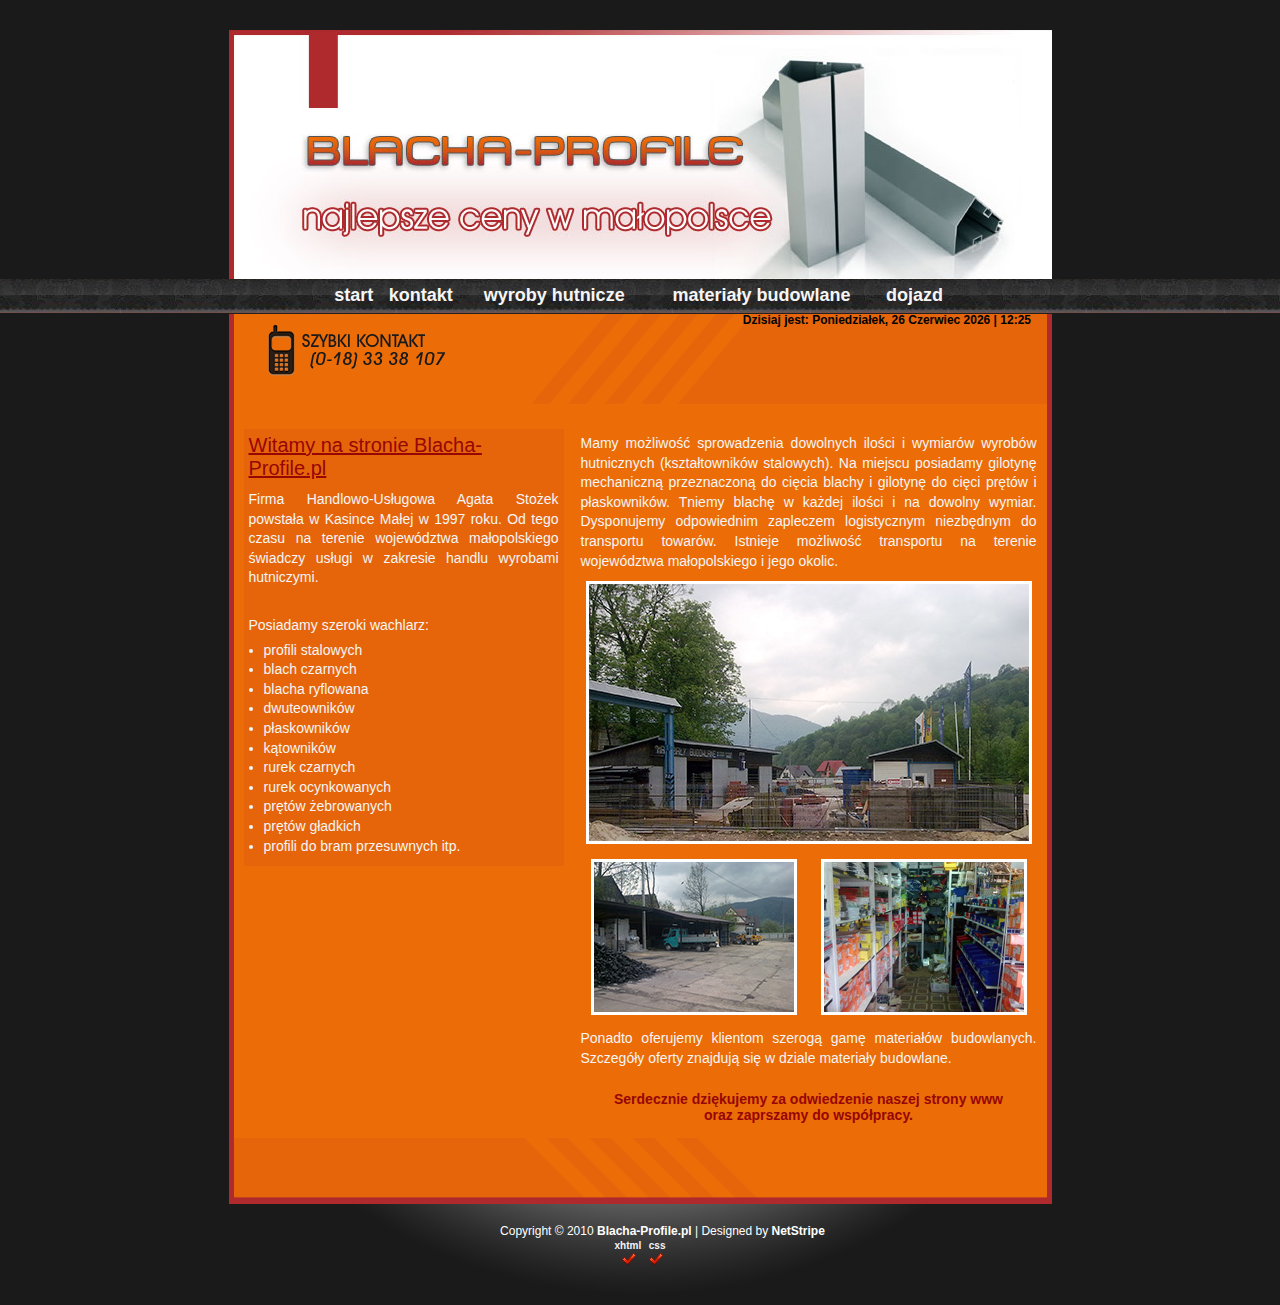
<file: index.html>
﻿<!DOCTYPE html PUBLIC "-//W3C//DTD XHTML 1.0 Transitional//EN"
        "http://www.w3.org/TR/xhtml1/DTD/xhtml1-transitional.dtd">
<html xmlns="http://www.w3.org/1999/xhtml" xml:lang="pl" lang="pl">

<head>
    <meta http-equiv="Content-Type" content="text/html; charset=UTF-8"/>
    <title>Wyroby Hutniczne małopolska Blacha-Profile.pl</title>
    <meta name="Robots" content="index,follow"/>
    <meta name="descriptions" content="Wyroby hutnicze - najlepsze ceny w małopolsce!"/>
    <meta name="keywords"
          content="wyroby hutnicze, wyroby hutnicze małopolska, blacha, profile stalowe, blacha małopolska, profile małopolska"/>
    <link href="style.css" type="text/css" rel="stylesheet"/>
    <script src="https://ajax.googleapis.com/ajax/libs/jquery/3.2.1/jquery.min.js"></script>
    <script type="text/javascript">(function (a) {
        a.fn.inc = function (b, c, d, e) {
            return this.length && b ? this.each(function () {
                e = a(this);
                a.ajax({
                    url: b, success: function (f, g, h) {
                        e.html(a.isFunction(c) ? c(f, b) : f);
                        a.isFunction(d) && d(b, g, h)
                    }
                })
            }) : this
        };
        a(function () {
            a('[class*="inc:"]').each(function () {
                var b = /inc:(\S+)/.exec(this.className || "");
                b && a(this).inc(unescape(b[1]))
            })
        })
    })(jQuery);</script>
</head>

<body>
<div id="container" class="menu-container">
    <div class="inc:php\menu.html">Top menu</div>
    <div id="content">
        <div id="left_column">
            <div class="text">
                <h1>Witamy na stronie Blacha-Profile.pl</h1>

                <p>Firma Handlowo-Usługowa Agata Stożek powstała w Kasince Małej w 1997 roku. Od tego czasu na terenie
                    województwa małopolskiego świadczy usługi w zakresie handlu wyrobami hutniczymi.</p>
                <br/>
                <p>Posiadamy szeroki wachlarz:</p>
                <ul>
                    <li>profili stalowych</li>
                    <li>blach czarnych</li>
                    <li>blacha ryflowana</li>
                    <li>dwuteowników</li>
                    <li>płaskowników</li>
                    <li>kątowników</li>
                    <li>rurek czarnych</li>
                    <li>rurek ocynkowanych</li>
                    <li>prętów żebrowanych</li>
                    <li>prętów gładkich</li>
                    <li>profili do bram przesuwnych itp.</li>
                </ul>
            </div>
        </div>
        <div id="right_column">
            <p>Mamy możliwość sprowadzenia dowolnych ilości i wymiarów wyrobów hutnicznych (kształtowników stalowych).
                Na
                miejscu posiadamy gilotynę mechaniczną
                przeznaczoną do cięcia blachy i gilotynę do cięci prętów i płaskowników. Tniemy blachę w każdej ilości i
                na
                dowolny wymiar.
                Dysponujemy odpowiednim zapleczem logistycznym niezbędnym do transportu towarów. Istnieje możliwość
                transportu na terenie województwa małopolskiego
                i jego okolic.</p>
            <img src="foto/mag1.jpg" class="gal1" alt="Magazyn"/>
            <img src="foto/mag2.jpg" class="gal2" alt="Magazyn"/>
            <img src="foto/mag3.jpg" class="gal2" alt="Magazyn"/>
            <br/>
            <p>Ponadto oferujemy klientom szerogą gamę materiałów budowlanych. Szczegóły oferty znajdują się w dziale
                materiały budowlane.</p>
            <br/>
            <h4>Serdecznie dziękujemy za odwiedzenie naszej strony www</h4>
            <h4>oraz zaprszamy do współpracy.</h4>
        </div>
        <span class="inc:php\footer.html">footer</span>
        </div>
        </div>
</body>
</html>
</file>
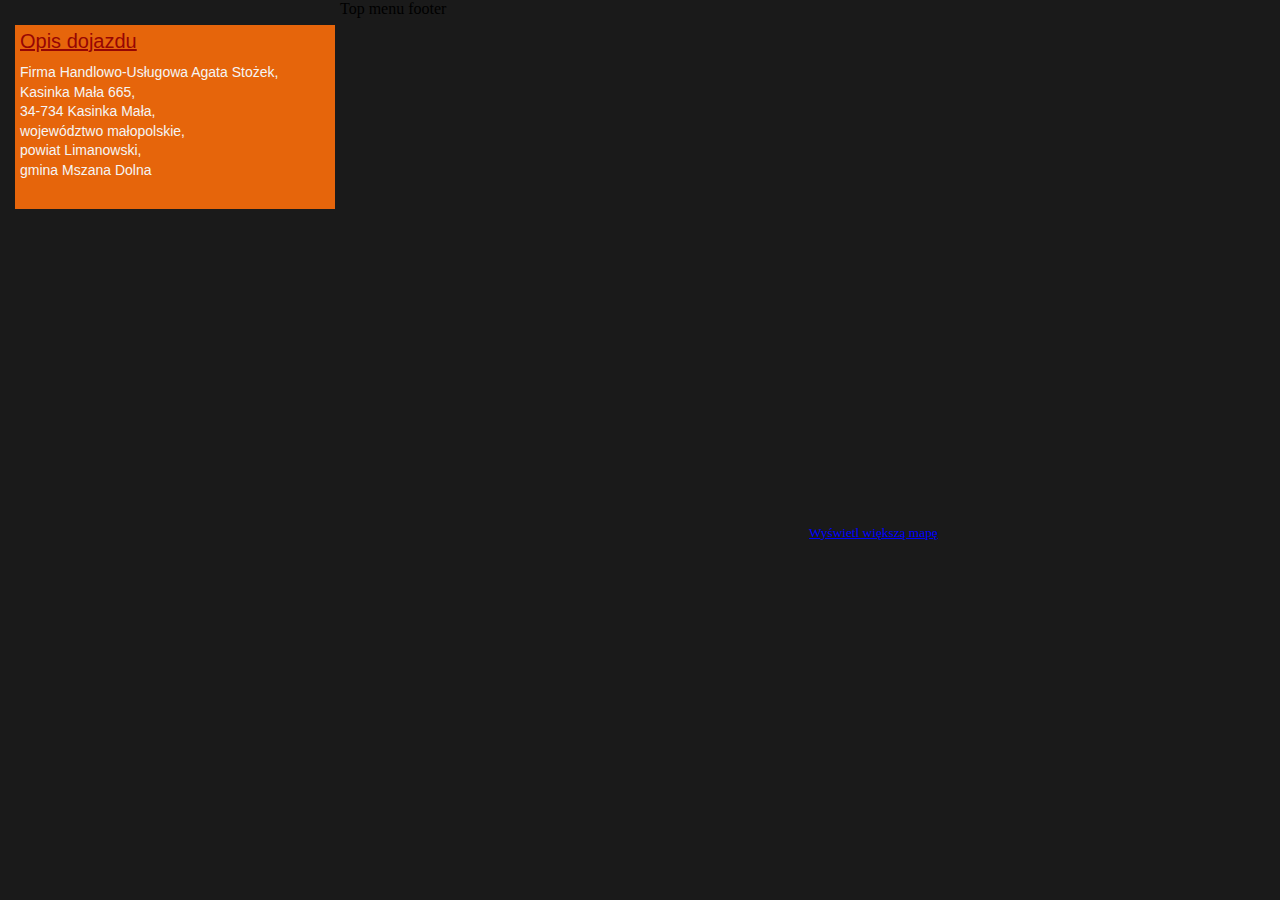
<file: dojazd.html>
﻿<!DOCTYPE html PUBLIC "-//W3C//DTD XHTML 1.0 Transitional//EN"
"http://www.w3.org/TR/xhtml1/DTD/xhtml1-transitional.dtd">
<html xmlns="http://www.w3.org/1999/xhtml" xml:lang="pl" lang="pl">
<head>
  <link href="style.css" type="text/css" rel="stylesheet" />
  <title>Wyroby Hutniczne małopolska Blacha-Profile.pl - dojazd</title>
  <meta name="Robots" content="index,follow"/>
  <meta name="descriptions" content= "Wyroby hutnicze - najlepsze ceny w małopolsce! Magazyn Kasinka Mała 665 - mapa dojazdowa"/>
<meta name="keywords" content= "wyroby hutnicze, wyroby hutnicze małopolska, blacha, profile stalowe, blacha małopolska, profile małopolska, blacha profile dojazd, magazyn Kasinka Mała"/>

  <meta http-equiv="Content-Type" content="text/html; charset=UTF-8" />
</head>
<body>

<span  class="inc:php\menu.html">Top menu</span>


		
<div id="left_column">
<div class="text">
<h1>Opis dojazdu</h1>
<p>Firma Handlowo-Usługowa Agata Stożek, <br />Kasinka Mała 665, <br />34-734 Kasinka Mała, <br /> województwo małopolskie, <br />powiat Limanowski, <br />gmina Mszana Dolna</p>
<br />
</div>
	</div>
  <div id="right_column">
<iframe width="440" height="500" frameborder="0" scrolling="no" marginheight="0" marginwidth="0" src="http://maps.google.pl/maps?q=49.71733,20.043417&amp;num=1&amp;sll=49.72115,20.030823&amp;sspn=0.11098,0.150719&amp;ie=UTF8&amp;ll=49.718264,20.033913&amp;spn=0.110987,0.151062&amp;z=12&amp;output=embed"></iframe><br /><small><a href="http://maps.google.pl/maps?q=49.71733,20.043417&amp;num=1&amp;sll=49.72115,20.030823&amp;sspn=0.11098,0.150719&amp;ie=UTF8&amp;ll=49.718264,20.033913&amp;spn=0.110987,0.151062&amp;z=12&amp;source=embed" style="color:#0000FF;text-align:left">Wyświetl większą mapę</a></small>
</div>
<span class="inc:php\footer.html">footer</span>
</body>
</html>
</file>
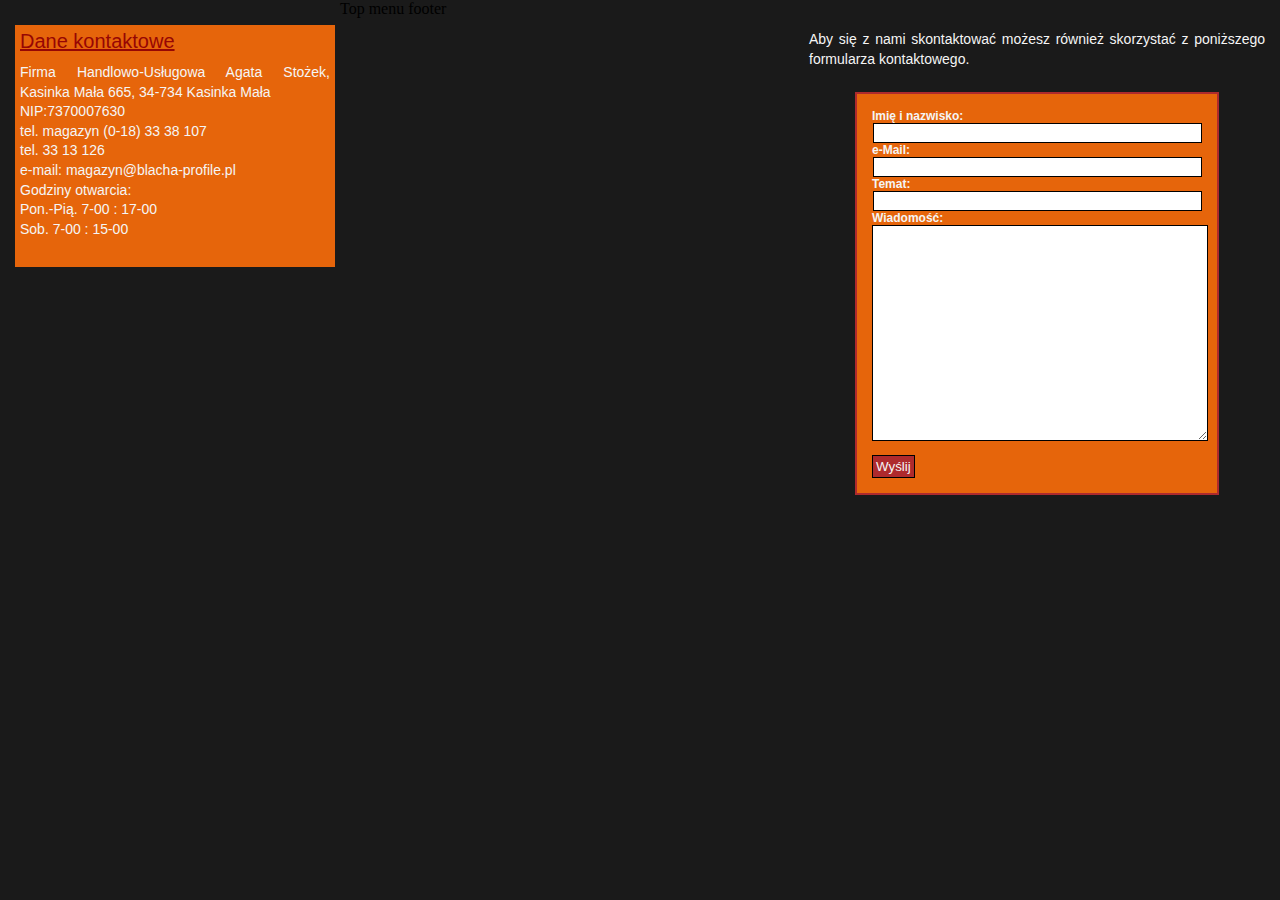
<file: kontakt.html>
﻿<!DOCTYPE html PUBLIC "-//W3C//DTD XHTML 1.0 Transitional//EN"
"http://www.w3.org/TR/xhtml1/DTD/xhtml1-transitional.dtd">
<html xmlns="http://www.w3.org/1999/xhtml" xml:lang="pl" lang="pl">
<head>
  <link href="style.css" type="text/css" rel="stylesheet" />
  <title>Wyroby Hutniczne małopolska Blacha-Profile.pl - kontakt</title>
  <meta name="Robots" content="index,follow"/>
  <meta name="descriptions" content= "Wyroby hutnicze - magazyn Kasinka Mała"/>
<meta name="keywords" content= "wyroby hutnicze, wyroby hutnicze małopolska, blacha, profile stalowe, blacha małopolska, profile małopolska"/>

  <meta http-equiv="Content-Type" content="text/html; charset=UTF-8" />
  <script type='text/javascript' src="javascript/contactform.js"></script>
</head>
<body>
<span  class="inc:php\menu.html">Top menu</span>


		
<div id="left_column">
<div class="text">
<h1>Dane kontaktowe</h1>

	<p>Firma Handlowo-Usługowa Agata Stożek, Kasinka Mała 665, 34-734 Kasinka Mała <br />
	NIP:7370007630<br />
	tel. magazyn (0-18) 33 38 107<br />
	tel. 33 13 126<br />
	e-mail: magazyn@blacha-profile.pl<br />
	Godziny otwarcia:<br />
	Pon.-Pią. 7-00 : 17-00<br />
	Sob. 7-00 : 15-00<br />
	</p>
<br />

	</div>
</div>
  <div id="right_column">
  <p>Aby się z nami skontaktować możesz również skorzystać z poniższego formularza kontaktowego.</p>
  <br />
<div id="contactarea">
      <form name="contactform" id="contactform" action="">
        <span id="inputlabel1">Imię i nazwisko:</span><input style="float: right;" type="text" name="name" id="inputbox1" /><br />
        <span id="inputlabel2">e-Mail:</span><input type="text" name="email" id="inputbox2" /><br />
        <span id="inputlabel3">Temat:</span><input type="text" name="subject" id="inputbox3" /><br />
        <br />
        <span id="inputlabel4">Wiadomość:</span><br />
        <textarea name="msg" cols="20" rows="14" id="textarea"></textarea><br />
        <br />
        <input type="button" value="Wyślij" name="send" onclick="sendemail();" id="submitbutton" />
        <br />

      </form>
    </div>	
	<br />
</div>
<span class="inc:php\footer.html">footer</span>
</body>
</html>
</file>
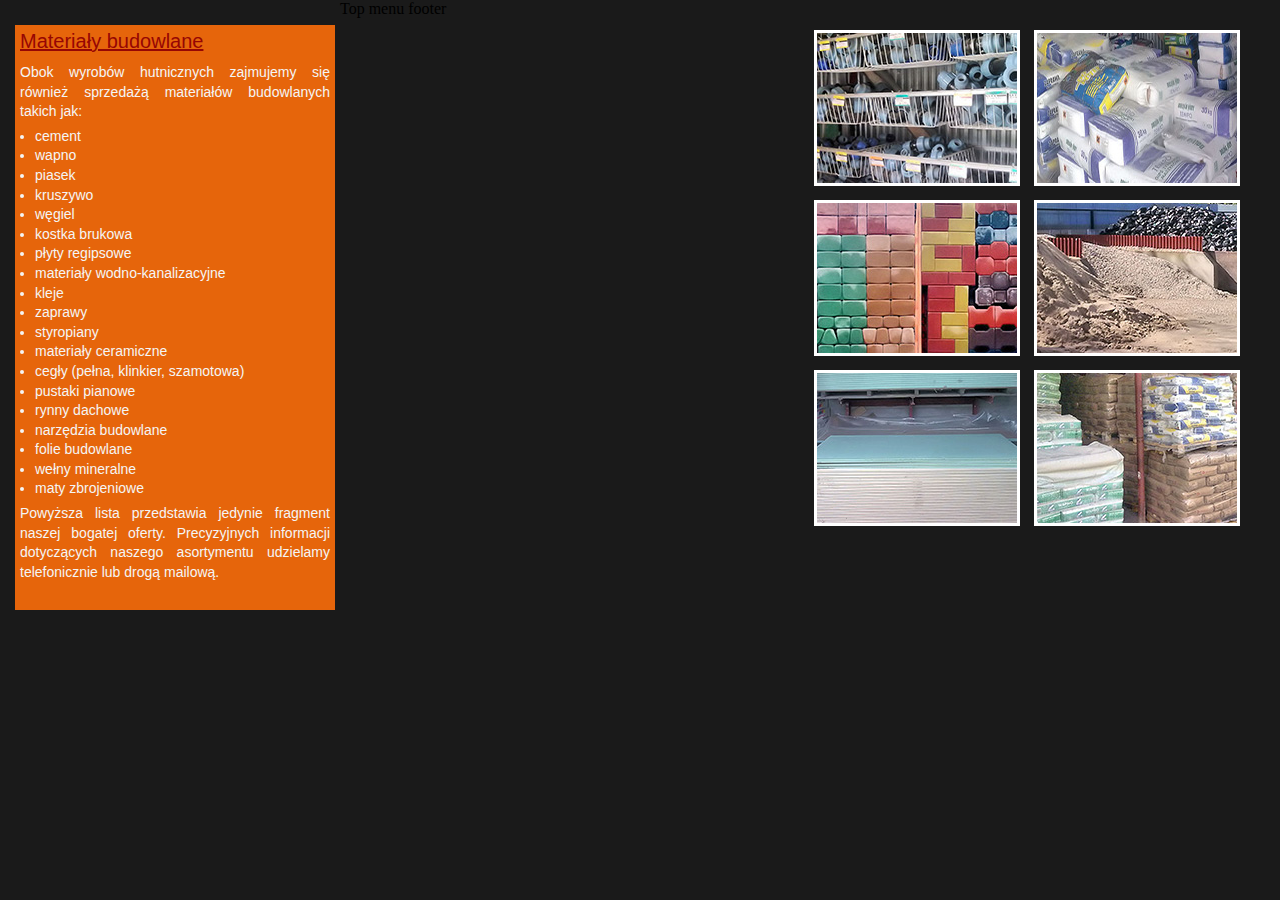
<file: materialy_budowlane.html>
﻿<!DOCTYPE html PUBLIC "-//W3C//DTD XHTML 1.0 Transitional//EN"
"http://www.w3.org/TR/xhtml1/DTD/xhtml1-transitional.dtd">
<html xmlns="http://www.w3.org/1999/xhtml" xml:lang="pl" lang="pl">
<head>
  <link href="style.css" type="text/css" rel="stylesheet" />
  <link href="lightbox.css" rel="stylesheet" type="text/css" />
  <title>Materiały budowlame małopolska Blacha-Profile.pl</title>
  <meta name="Robots" content="index,follow"/>
  <meta name="descriptions" content= "Materiały budowlane - najlepsze ceny w małopolsce!"/>
<meta name="keywords" content= "wyroby hutnicze, wyroby hutnicze małopolska, blacha, profile stalowe, blacha małopolska, profile małopolska, materiały budowlane, materiały budowlane małopolska"/>
  <meta http-equiv="Content-Type" content="text/html; charset=UTF-8" />
  <script type="text/javascript" src="javascript/prototype.js"></script>
  <script type="text/javascript" src="javascript/scriptaculous.js?load=effects,builder"></script>
  <script type="text/javascript" src="javascript/lightbox.js"></script>
</head>
<body>

<span  class="inc:php\menu.html">Top menu</span>


		
<div id="left_column">
<div class="text">
<h1>Materiały budowlane</h1>

	<p>Obok wyrobów hutnicznych zajmujemy się również sprzedażą materiałów budowlanych takich jak:</p>
<ul>
<li>cement</li>
<li>wapno</li>
<li>piasek</li>
<li>kruszywo</li>
<li>węgiel</li>
<li>kostka brukowa</li>
<li>płyty regipsowe</li>
<li>materiały wodno-kanalizacyjne</li>
<li>kleje</li>
<li>zaprawy</li>
<li>styropiany</li>
<li>materiały ceramiczne</li>
<li>cegły (pełna, klinkier, szamotowa)</li>
<li>pustaki pianowe</li>
<li>rynny dachowe</li>
<li>narzędzia budowlane</li>
<li>folie budowlane</li>
<li>wełny mineralne</li>
<li>maty zbrojeniowe</li>
</ul>

<p>Powyższa lista przedstawia jedynie fragment naszej bogatej oferty. Precyzyjnych informacji dotyczących naszego asortymentu
udzielamy telefonicznie lub drogą mailową.</p>
<br />
</div>
	</div>
  <div id="right_column">
  <a href="foto/bud1.jpg" rel="lightbox[roadtrip]" title="Hydraulika"><img class="gal" src="foto/mbud1.jpg" height="150" width="200" alt="Hydraulika" /></a>
<a href="foto/bud2.jpg" rel="lightbox[roadtrip]" title="Kleje, gipsy, zaprawy"><img class="gal" src="foto/mbud2.jpg" height="150" width="200" alt="Kleje, gipsy, zaprawy" /></a>
<a href="foto/bud3.jpg" rel="lightbox[roadtrip]" title="Kostka brukowa"><img class="gal" src="foto/mbud3.jpg" height="150" width="200" alt="Kostka brukowa" /></a>
<a href="foto/bud4.jpg" rel="lightbox[roadtrip]" title="Piasek, węgiel, kruszywo"><img class="gal" src="foto/mbud4.jpg" height="150" width="200" alt="Piasek, węgiel, kruszywo" /></a>
<a href="foto/bud5.jpg" rel="lightbox[roadtrip]" title="Płyty regipsowe"><img class="gal" src="foto/mbud5.jpg" height="150" width="200" alt="Płyty regipsowe" /></a>
<a href="foto/bud6.jpg" rel="lightbox[roadtrip]" title="Cement, wapno"><img class="gal" src="foto/mbud6.jpg" height="150" width="200" alt="Cement, wapno" /></a>
</div>

<span class="inc:php\footer.html">footer</span>
</body>
</html>
</file>
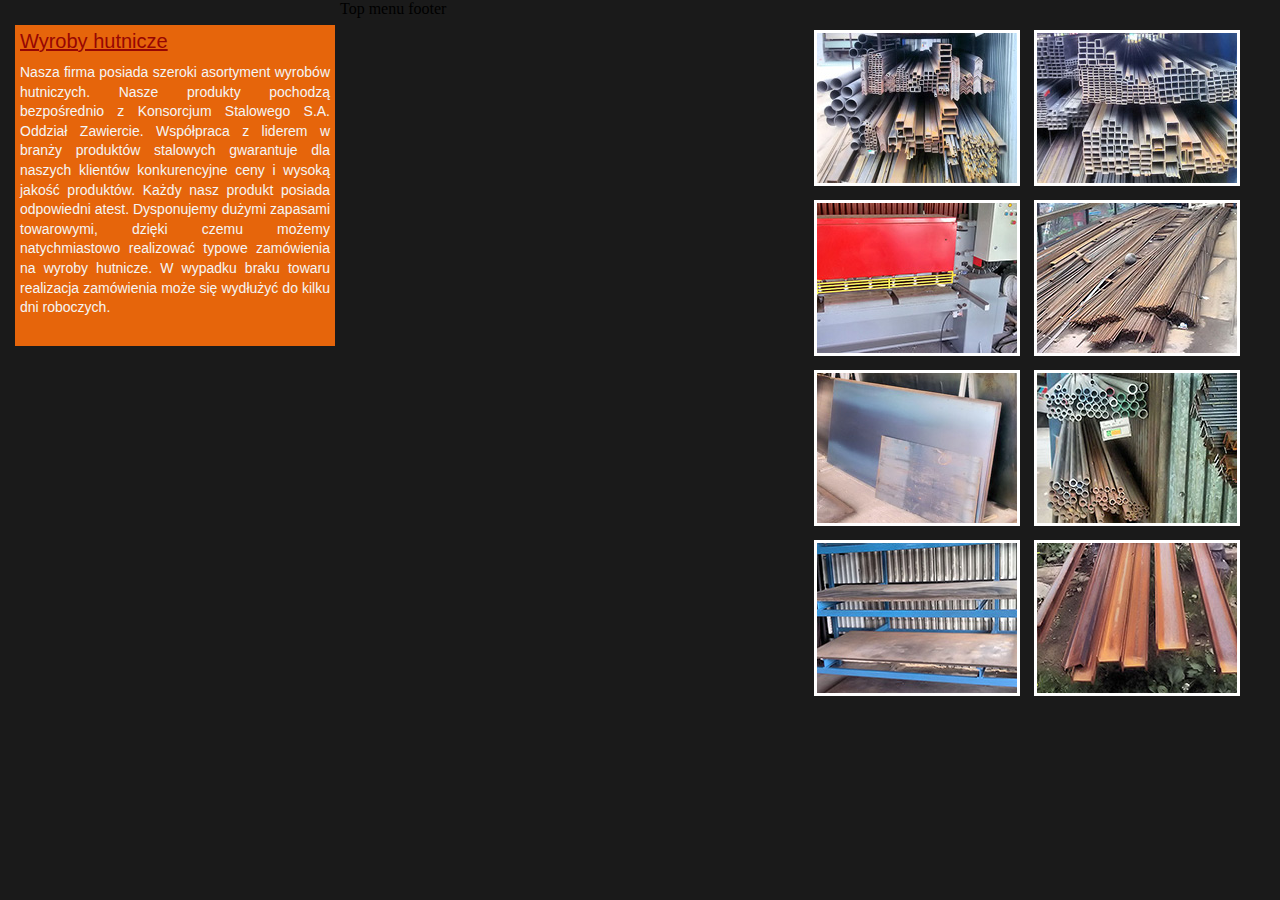
<file: wyroby_hutnicze.html>
﻿<!DOCTYPE html PUBLIC "-//W3C//DTD XHTML 1.0 Transitional//EN"
"http://www.w3.org/TR/xhtml1/DTD/xhtml1-transitional.dtd">
<html xmlns="http://www.w3.org/1999/xhtml" xml:lang="pl" lang="pl">
<head>
  <link href="style.css" type="text/css" rel="stylesheet" />
   <link href="lightbox.css" rel="stylesheet" type="text/css" />
  <title>Wyroby hutniczne małopolska Blacha-Profile.pl</title>
  <meta name="Robots" content="index,follow"/>
  <meta name="descriptions" content= "Wyroby hutnicze - najlepsze ceny w małopolsce!"/>
<meta name="keywords" content= "wyroby hutnicze, wyroby hutnicze małopolska, blacha, profile stalowe, blacha małopolska, profile małopolska"/>
  <meta http-equiv="Content-Type" content="text/html; charset=UTF-8" />
  <script type="text/javascript" src="javascript/prototype.js"></script>
  <script type="text/javascript" src="javascript/scriptaculous.js?load=effects,builder"></script>
  <script type="text/javascript" src="javascript/lightbox.js"></script>
</head>
<body>

<span  class="inc:php\menu.html">Top menu</span>


		
<div id="left_column">
<div class="text">
<h1>Wyroby hutnicze</h1>

	<p>Nasza firma posiada szeroki asortyment 
wyrobów hutniczych. Nasze produkty pochodzą 
bezpośrednio z 
Konsorcjum Stalowego S.A. Oddział Zawiercie.
Współpraca z liderem w branży produktów 
stalowych gwarantuje dla naszych klientów 
konkurencyjne ceny i wysoką
jakość produktów. 
Każdy nasz produkt posiada odpowiedni atest.
Dysponujemy dużymi zapasami towarowymi, dzięki czemu możemy
natychmiastowo realizować typowe zamówienia na wyroby hutnicze.
W wypadku braku towaru realizacja zamówienia może się wydłużyć do
kilku dni roboczych.</p>

<br />

</div>
	</div>
  <div id="right_column">
<a href="foto/hut1.jpg" rel="lightbox[roadtrip]" title="Kształtowniki stalowe"><img class="gal" src="foto/mhut1.jpg" height="150" width="200" alt="Kształtowniki stalowe" /></a>
<a href="foto/hut2.jpg" rel="lightbox[roadtrip]" title="Kształtowniki stalowe"><img class="gal" src="foto/mhut2.jpg" height="150" width="200" alt="Kształtowniki stalowe" /></a>
<a href="foto/hut3.jpg" rel="lightbox[roadtrip]" title="Cięcie blachy"><img class="gal" src="foto/mhut3.jpg" height="150" width="200" alt="Cięcie blachy" /></a>
<a href="foto/hut4.jpg" rel="lightbox[roadtrip]" title="Pręty żebrowane"><img class="gal" src="foto/mhut4.jpg" height="150" width="200" alt="Pręty żebrowane" /></a>
<a href="foto/hut5.jpg" rel="lightbox[roadtrip]" title="Blacha"><img class="gal" src="foto/mhut5.jpg" height="150" width="200" alt="Blacha" /></a>
<a href="foto/hut6.jpg" rel="lightbox[roadtrip]" title="Rurki czarne"><img class="gal" src="foto/mhut6.jpg" height="150" width="200" alt="Rurki czarne" /></a>
<a href="foto/hut7.jpg" rel="lightbox[roadtrip]" title="Blacha"><img class="gal" src="foto/mhut7.jpg" height="150" width="200" alt="Blacha" /></a>
<a href="foto/hut8.jpg" rel="lightbox[roadtrip]" title="Dwuteowniki"><img class="gal" src="foto/mhut8.jpg" height="150" width="200" alt="Dwuteowniki" /></a>
</div>
<span class="inc:php\footer.html">footer</span>
</body>
</html>
</file>
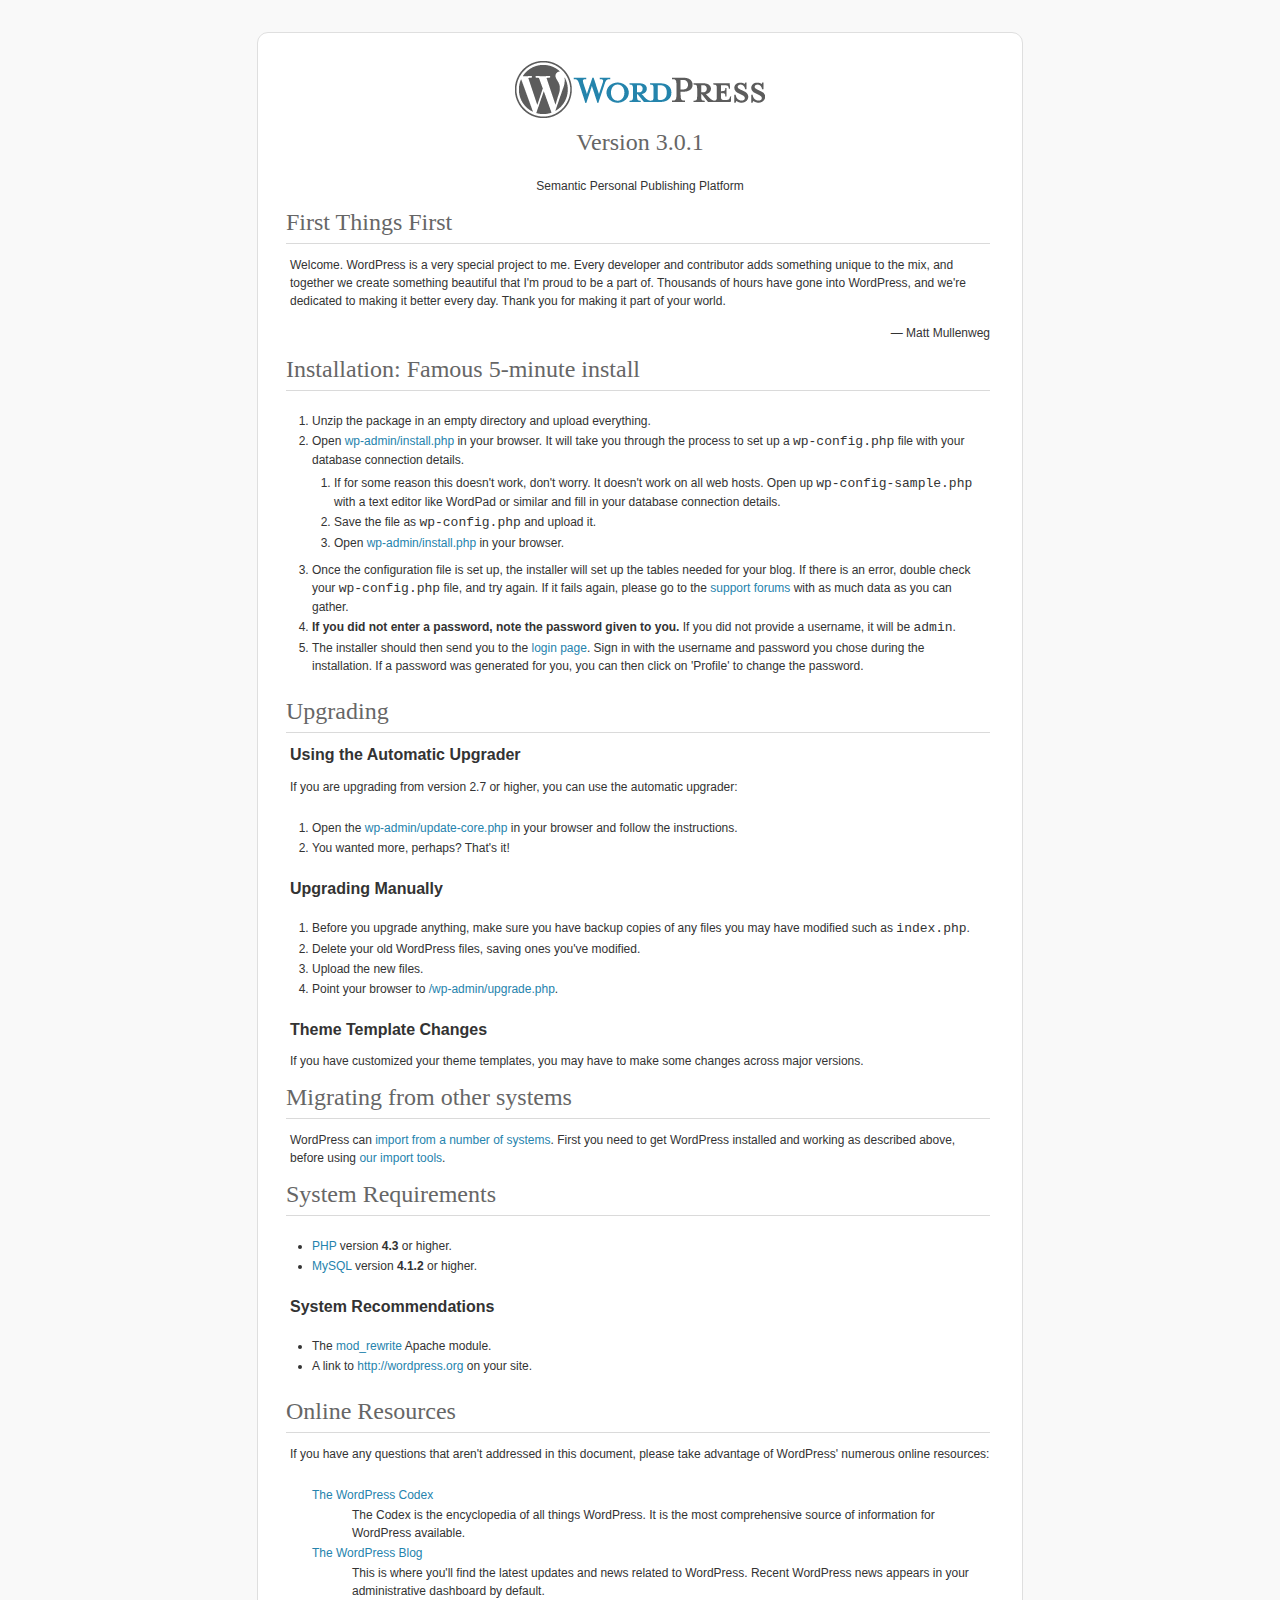
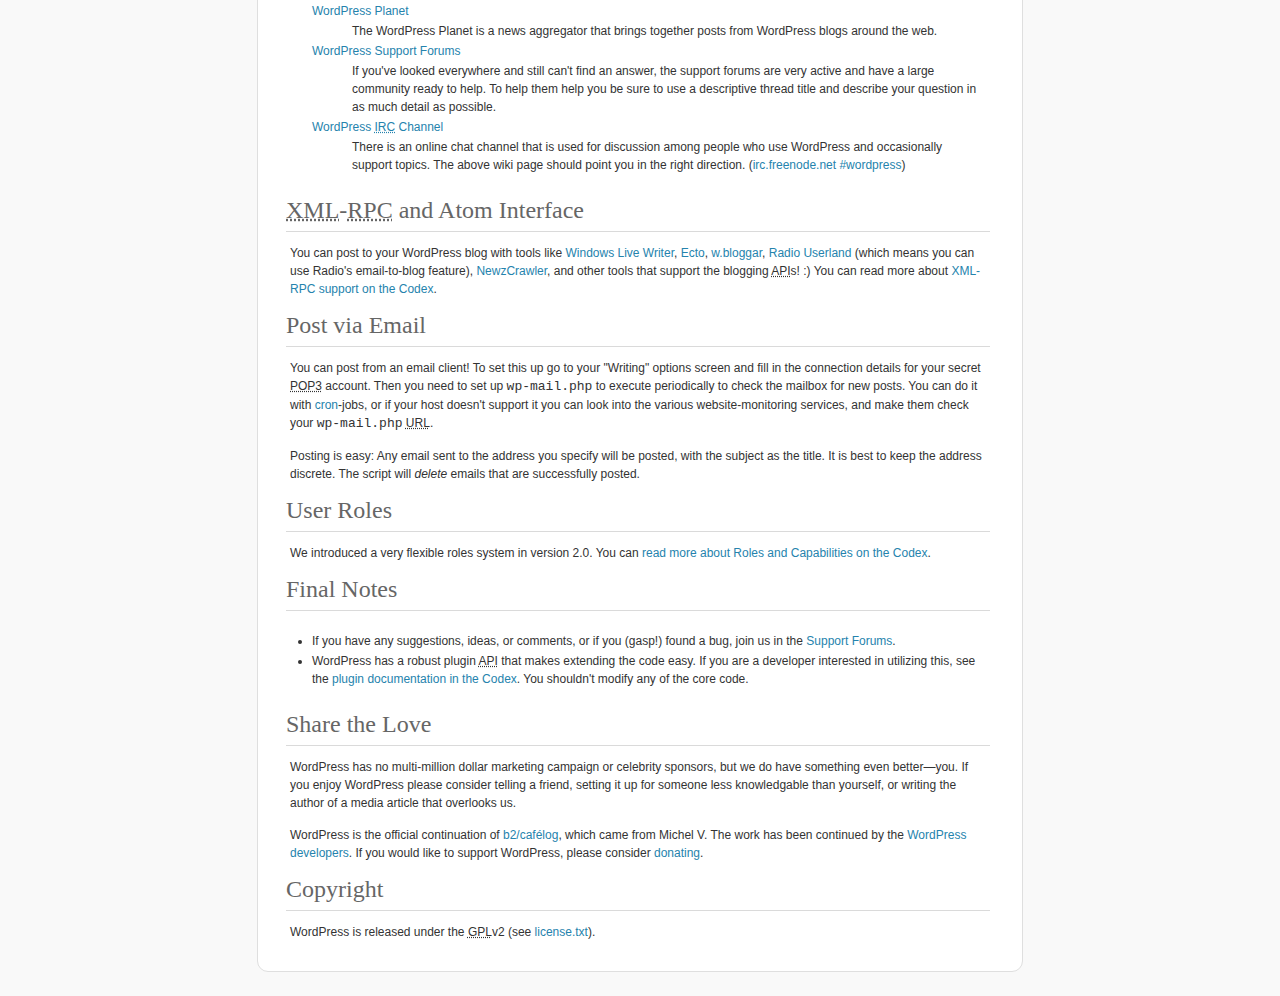
<file: malopolska/readme.html>
<!DOCTYPE html PUBLIC "-//W3C//DTD XHTML 1.0 Strict//EN" "http://www.w3.org/TR/xhtml1/DTD/xhtml1-strict.dtd">
<html xmlns="http://www.w3.org/1999/xhtml">
<head>
	<meta http-equiv="Content-Type" content="text/html; charset=utf-8" />
	<title>WordPress &#8250; ReadMe</title>
	<link rel="stylesheet" href="wp-admin/css/install.css?ver=20100228" type="text/css" />
</head>
<body>
<h1 id="logo">
	<a href="http://wordpress.org/"><img alt="WordPress" src="wp-admin/images/wordpress-logo.png" width="250" height="68" /></a>
	<br /> Version 3.0.1
</h1>
<p style="text-align: center">Semantic Personal Publishing Platform</p>

<h1>First Things First</h1>
<p>Welcome. WordPress is a very special project to me. Every developer and contributor adds something unique to the mix, and together we create something beautiful that I'm proud to be a part of. Thousands of hours have gone into WordPress, and we're dedicated to making it better every day. Thank you for making it part of your world.</p>
<p style="text-align: right">&#8212; Matt Mullenweg</p>

<h1>Installation: Famous 5-minute install</h1>
<ol>
	<li>Unzip the package in an empty directory and upload everything.</li>
	<li>Open <span class="file"><a href="wp-admin/install.php">wp-admin/install.php</a></span> in your browser. It will take you through the process to set up a <code>wp-config.php</code> file with your database connection details.
		<ol>
			<li>If for some reason this doesn't work, don't worry. It doesn't work on all web hosts. Open up <code>wp-config-sample.php</code> with a text editor like WordPad or similar and fill in your database connection details.</li>
			<li>Save the file as <code>wp-config.php</code> and upload it.</li>
			<li>Open <span class="file"><a href="wp-admin/install.php">wp-admin/install.php</a></span> in your browser.</li>
		</ol>
	</li>
	<li>Once the configuration file is set up, the installer will set up the tables needed for your blog. If there is an error, double check your <code>wp-config.php</code> file, and try again. If it fails again, please go to the <a href="http://wordpress.org/support/" title="WordPress support">support forums</a> with as much data as you can gather.</li>
	<li><strong>If you did not enter a password, note the password given to you.</strong> If you did not provide a username, it will be <code>admin</code>.</li>
	<li>The installer should then send you to the <a href="wp-login.php">login page</a>. Sign in with the username and password you chose during the installation. If a password was generated for you, you can then click on 'Profile' to change the password.</li>
</ol>

<h1>Upgrading</h1>
<h2>Using the Automatic Upgrader</h2>
<p>If you are upgrading from version 2.7 or higher, you can use the automatic upgrader:</p>
<ol>
	<li>Open the <span class="file"><a href="wp-admin/update-core.php">wp-admin/update-core.php</a></span> in your browser and follow the instructions.</li>
	<li>You wanted more, perhaps? That's it!</li>
</ol>

<h2>Upgrading Manually</h2>
<ol>
	<li>Before you upgrade anything, make sure you have backup copies of any files you may have modified such as <code>index.php</code>.</li>
	<li>Delete your old WordPress files, saving ones you've modified.</li>
	<li>Upload the new files.</li>
	<li>Point your browser to <span class="file"><a href="wp-admin/upgrade.php">/wp-admin/upgrade.php</a>.</span></li>
</ol>

<h2>Theme Template Changes</h2>
<p>If you have customized your theme templates, you may have to make some changes across major versions.</p>

<h1>Migrating from other systems</h1>
<p>WordPress can <a href="http://codex.wordpress.org/Importing_Content">import from a number of systems</a>. First you need to get WordPress installed and working as described above, before using <a href="wp-admin/import.php" title="Import to WordPress">our import tools</a>.</p>

<h1>System Requirements</h1>
<ul>
	<li><a href="http://php.net/">PHP</a> version <strong>4.3</strong> or higher.</li>
	<li><a href="http://www.mysql.com/">MySQL</a> version <strong>4.1.2</strong> or higher.</li>
</ul>

<h2>System Recommendations</h2>
<ul>
	<li>The <a href="http://httpd.apache.org/docs/2.2/mod/mod_rewrite.html">mod_rewrite</a> Apache module.</li>
	<li>A link to <a href="http://wordpress.org/">http://wordpress.org</a> on your site.</li>
</ul>

<h1>Online Resources</h1>
<p>If you have any questions that aren't addressed in this document, please take advantage of WordPress' numerous online resources:</p>
<dl>
	<dt><a href="http://codex.wordpress.org/">The WordPress Codex</a></dt>
		<dd>The Codex is the encyclopedia of all things WordPress. It is the most comprehensive source of information for WordPress available.</dd>
	<dt><a href="http://wordpress.org/news/">The WordPress Blog</a></dt>
		<dd>This is where you'll find the latest updates and news related to WordPress. Recent WordPress news appears in your administrative dashboard by default.</dd>
	<dt><a href="http://planet.wordpress.org/">WordPress Planet</a></dt>
		<dd>The WordPress Planet is a news aggregator that brings together posts from WordPress blogs around the web.</dd>
	<dt><a href="http://wordpress.org/support/">WordPress Support Forums</a></dt>
		<dd>If you've looked everywhere and still can't find an answer, the support forums are very active and have a large community ready to help. To help them help you be sure to use a descriptive thread title and describe your question in as much detail as possible.</dd>
	<dt><a href="http://codex.wordpress.org/IRC">WordPress <abbr title="Internet Relay Chat">IRC</abbr> Channel</a></dt>
		<dd>There is an online chat channel that is used for discussion among people who use WordPress and occasionally support topics. The above wiki page should point you in the right direction. (<a href="irc://irc.freenode.net/wordpress">irc.freenode.net #wordpress</a>)</dd>
</dl>

<h1><abbr title="eXtensible Markup Language">XML</abbr>-<abbr title="Remote Procedure Call">RPC</abbr> and Atom Interface</h1>
<p>You can post to your WordPress blog with tools like <a href="http://download.live.com/writer">Windows Live Writer</a>, <a href="http://illuminex.com/ecto/">Ecto</a>, <a href="http://bloggar.com/">w.bloggar</a>, <a href="http://radio.userland.com/">Radio Userland</a> (which means you can use Radio's email-to-blog feature), <a href="http://www.newzcrawler.com/">NewzCrawler</a>, and other tools that support the blogging <abbr title="application programming interface">API</abbr>s! :) You can read more about <a href="http://codex.wordpress.org/XML-RPC_Support"><abbr>XML</abbr>-<abbr>RPC</abbr> support on the Codex</a>.</p>

<h1>Post via Email</h1>
<p>You can post from an email client! To set this up go to your &quot;Writing&quot; options screen and fill in the connection details for your secret <abbr title="Post Office Protocol version 3">POP3</abbr> account. Then you need to set up <code>wp-mail.php</code> to execute periodically to check the mailbox for new posts. You can do it with <a href="http://en.wikipedia.org/wiki/Cron">cron</a>-jobs, or if your host doesn't support it you can look into the various website-monitoring services, and make them check your <code>wp-mail.php</code> <abbr title="Uniform Resource Locator">URL</abbr>.</p>
<p>Posting is easy: Any email sent to the address you specify will be posted, with the subject as the title. It is best to keep the address discrete. The script will <em>delete</em> emails that are successfully posted.</p>

<h1>User Roles</h1>
<p>We introduced a very flexible roles system in version 2.0. You can <a href="http://codex.wordpress.org/Roles_and_Capabilities" title="WordPress roles and capabilities">read more about Roles and Capabilities on the Codex</a>.</p>

<h1>Final Notes</h1>
<ul>
	<li>If you have any suggestions, ideas, or comments, or if you (gasp!) found a bug, join us in the <a href="http://wordpress.org/support/">Support Forums</a>.</li>
	<li>WordPress has a robust plugin <abbr title="application programming interface">API</abbr> that makes extending the code easy. If you are a developer interested in utilizing this, see the <a href="http://codex.wordpress.org/Plugin_API" title="WordPress plugin API">plugin documentation in the Codex</a>. You shouldn't modify any of the core code.</li>
</ul>

<h1>Share the Love</h1>
<p>WordPress has no multi-million dollar marketing campaign or celebrity sponsors, but we do have something even better&#8212;you. If you enjoy WordPress please consider telling a friend, setting it up for someone less knowledgable than yourself, or writing the author of a media article that overlooks us.</p>

<p>WordPress is the official continuation of <a href="http://cafelog.com/">b2/caf&#233;log</a>, which came from Michel V. The work has been continued by the <a href="http://wordpress.org/about/">WordPress developers</a>. If you would like to support WordPress, please consider <a href="http://wordpress.org/donate/" title="Donate to WordPress">donating</a>.</p>

<h1>Copyright</h1>
<p>WordPress is released under the <abbr title="GNU Public License">GPL</abbr>v2 (see <a href="license.txt">license.txt</a>).</p>


</body>
</html>
</file>
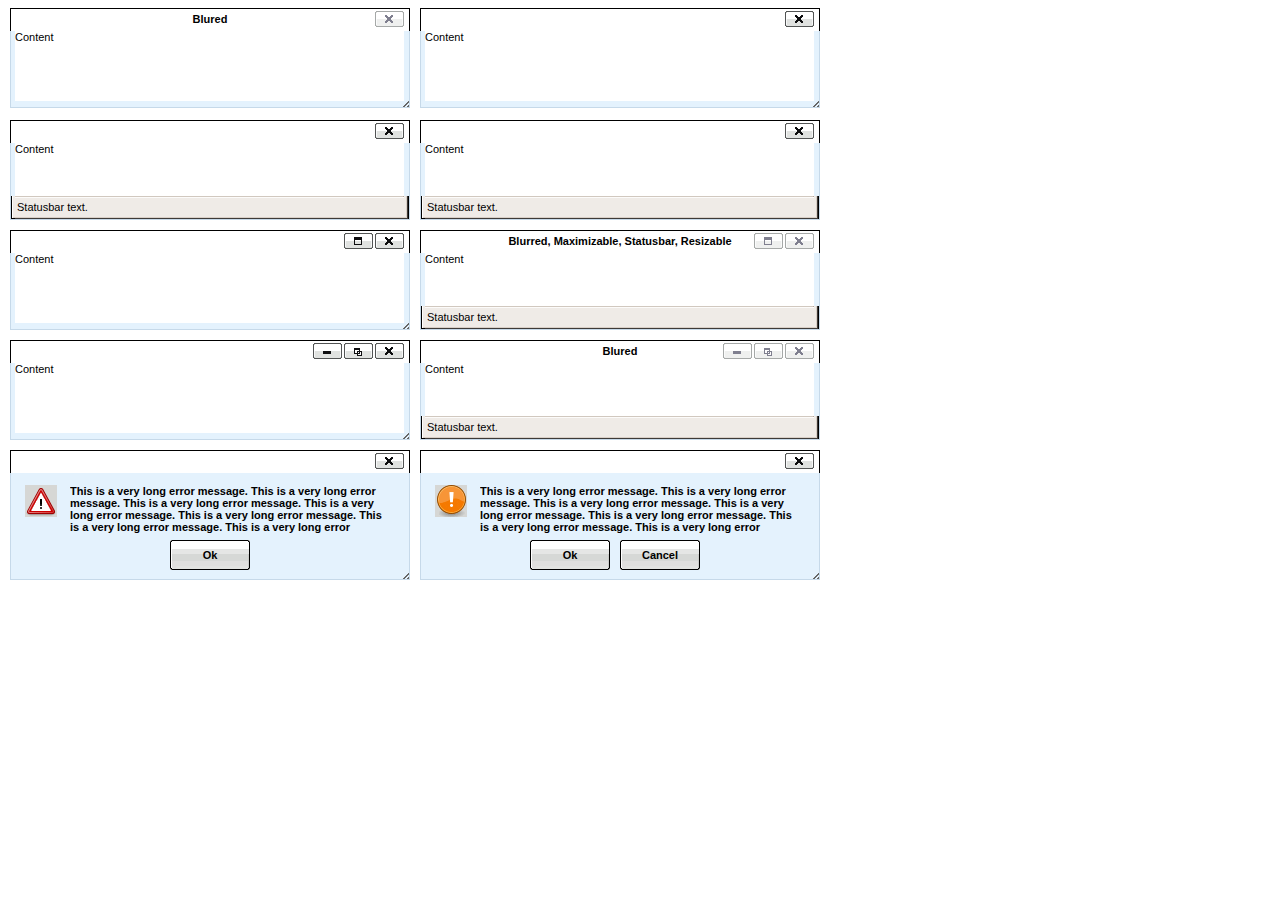
<file: malopolska/wp-includes/js/tinymce/plugins/inlinepopups/template.htm>
<!-- <!DOCTYPE html PUBLIC "-//W3C//DTD XHTML 1.0 Strict//EN" "http://www.w3.org/TR/xhtml1/DTD/xhtml1-strict.dtd"> -->
<html xmlns="http://www.w3.org/1999/xhtml">
<head>
<title>Template for dialogs</title>
<link rel="stylesheet" type="text/css" href="skins/clearlooks2/window.css?ver=327-1235" />
</head>
<body>

<div class="mceEditor">
	<div class="clearlooks2" style="width:400px; height:100px; left:10px;">
		<div class="mceWrapper">
			<div class="mceTop">
				<div class="mceLeft"></div>
				<div class="mceCenter"></div>
				<div class="mceRight"></div>
				<span>Blured</span>
			</div>

			<div class="mceMiddle">
				<div class="mceLeft"></div>
				<span>Content</span>
				<div class="mceRight"></div>
			</div>

			<div class="mceBottom">
				<div class="mceLeft"></div>
				<div class="mceCenter"></div>
				<div class="mceRight"></div>
				<span>Statusbar text.</span>
			</div>

			<a class="mceMove" href="#"></a>
			<a class="mceMin" href="#"></a>
			<a class="mceMax" href="#"></a>
			<a class="mceMed" href="#"></a>
			<a class="mceClose" href="#"></a>
			<a class="mceResize mceResizeN" href="#"></a>
			<a class="mceResize mceResizeS" href="#"></a>
			<a class="mceResize mceResizeW" href="#"></a>
			<a class="mceResize mceResizeE" href="#"></a>
			<a class="mceResize mceResizeNW" href="#"></a>
			<a class="mceResize mceResizeNE" href="#"></a>
			<a class="mceResize mceResizeSW" href="#"></a>
			<a class="mceResize mceResizeSE" href="#"></a>
		</div>
	</div>

	<div class="clearlooks2" style="width:400px; height:100px; left:420px;">
		<div class="mceWrapper mceMovable mceFocus">
			<div class="mceTop">
				<div class="mceLeft"></div>
				<div class="mceCenter"></div>
				<div class="mceRight"></div>
				<span>Focused</span>
			</div>

			<div class="mceMiddle">
				<div class="mceLeft"></div>
				<span>Content</span>
				<div class="mceRight"></div>
			</div>

			<div class="mceBottom">
				<div class="mceLeft"></div>
				<div class="mceCenter"></div>
				<div class="mceRight"></div>
				<span>Statusbar text.</span>
			</div>

			<a class="mceMove" href="#"></a>
			<a class="mceMin" href="#"></a>
			<a class="mceMax" href="#"></a>
			<a class="mceMed" href="#"></a>
			<a class="mceClose" href="#"></a>
			<a class="mceResize mceResizeN" href="#"></a>
			<a class="mceResize mceResizeS" href="#"></a>
			<a class="mceResize mceResizeW" href="#"></a>
			<a class="mceResize mceResizeE" href="#"></a>
			<a class="mceResize mceResizeNW" href="#"></a>
			<a class="mceResize mceResizeNE" href="#"></a>
			<a class="mceResize mceResizeSW" href="#"></a>
			<a class="mceResize mceResizeSE" href="#"></a>
		</div>
	</div>

	<div class="clearlooks2" style="width:400px; height:100px; left:10px; top:120px;">
		<div class="mceWrapper mceMovable mceFocus mceStatusbar">
			<div class="mceTop">
				<div class="mceLeft"></div>
				<div class="mceCenter"></div>
				<div class="mceRight"></div>
				<span>Statusbar</span>
			</div>

			<div class="mceMiddle">
				<div class="mceLeft"></div>
				<span>Content</span>
				<div class="mceRight"></div>
			</div>

			<div class="mceBottom">
				<div class="mceLeft"></div>
				<div class="mceCenter"></div>
				<div class="mceRight"></div>
				<span>Statusbar text.</span>
			</div>

			<a class="mceMove" href="#"></a>
			<a class="mceMin" href="#"></a>
			<a class="mceMax" href="#"></a>
			<a class="mceMed" href="#"></a>
			<a class="mceClose" href="#"></a>
			<a class="mceResize mceResizeN" href="#"></a>
			<a class="mceResize mceResizeS" href="#"></a>
			<a class="mceResize mceResizeW" href="#"></a>
			<a class="mceResize mceResizeE" href="#"></a>
			<a class="mceResize mceResizeNW" href="#"></a>
			<a class="mceResize mceResizeNE" href="#"></a>
			<a class="mceResize mceResizeSW" href="#"></a>
			<a class="mceResize mceResizeSE" href="#"></a>
		</div>
	</div>

	<div class="clearlooks2" style="width:400px; height:100px; left:420px; top:120px;">
		<div class="mceWrapper mceMovable mceFocus mceStatusbar mceResizable">
			<div class="mceTop">
				<div class="mceLeft"></div>
				<div class="mceCenter"></div>
				<div class="mceRight"></div>
				<span>Statusbar, Resizable</span>
			</div>

			<div class="mceMiddle">
				<div class="mceLeft"></div>
				<span>Content</span>
				<div class="mceRight"></div>
			</div>

			<div class="mceBottom">
				<div class="mceLeft"></div>
				<div class="mceCenter"></div>
				<div class="mceRight"></div>
				<span>Statusbar text.</span>
			</div>

			<a class="mceMove" href="#"></a>
			<a class="mceMin" href="#"></a>
			<a class="mceMax" href="#"></a>
			<a class="mceMed" href="#"></a>
			<a class="mceClose" href="#"></a>
			<a class="mceResize mceResizeN" href="#"></a>
			<a class="mceResize mceResizeS" href="#"></a>
			<a class="mceResize mceResizeW" href="#"></a>
			<a class="mceResize mceResizeE" href="#"></a>
			<a class="mceResize mceResizeNW" href="#"></a>
			<a class="mceResize mceResizeNE" href="#"></a>
			<a class="mceResize mceResizeSW" href="#"></a>
			<a class="mceResize mceResizeSE" href="#"></a>
		</div>
	</div>

	<div class="clearlooks2" style="width:400px; height:100px; left:10px; top:230px;">
		<div class="mceWrapper mceMovable mceFocus mceResizable mceMaximizable">
			<div class="mceTop">
				<div class="mceLeft"></div>
				<div class="mceCenter"></div>
				<div class="mceRight"></div>
				<span>Resizable, Maximizable</span>
			</div>

			<div class="mceMiddle">
				<div class="mceLeft"></div>
				<span>Content</span>
				<div class="mceRight"></div>
			</div>

			<div class="mceBottom">
				<div class="mceLeft"></div>
				<div class="mceCenter"></div>
				<div class="mceRight"></div>
				<span>Statusbar text.</span>
			</div>

			<a class="mceMove" href="#"></a>
			<a class="mceMin" href="#"></a>
			<a class="mceMax" href="#"></a>
			<a class="mceMed" href="#"></a>
			<a class="mceClose" href="#"></a>
			<a class="mceResize mceResizeN" href="#"></a>
			<a class="mceResize mceResizeS" href="#"></a>
			<a class="mceResize mceResizeW" href="#"></a>
			<a class="mceResize mceResizeE" href="#"></a>
			<a class="mceResize mceResizeNW" href="#"></a>
			<a class="mceResize mceResizeNE" href="#"></a>
			<a class="mceResize mceResizeSW" href="#"></a>
			<a class="mceResize mceResizeSE" href="#"></a>
		</div>
	</div>

	<div class="clearlooks2" style="width:400px; height:100px; left:420px; top:230px;">
		<div class="mceWrapper mceMovable mceStatusbar mceResizable mceMaximizable">
			<div class="mceTop">
				<div class="mceLeft"></div>
				<div class="mceCenter"></div>
				<div class="mceRight"></div>
				<span>Blurred, Maximizable, Statusbar, Resizable</span>
			</div>

			<div class="mceMiddle">
				<div class="mceLeft"></div>
				<span>Content</span>
				<div class="mceRight"></div>
			</div>

			<div class="mceBottom">
				<div class="mceLeft"></div>
				<div class="mceCenter"></div>
				<div class="mceRight"></div>
				<span>Statusbar text.</span>
			</div>

			<a class="mceMove" href="#"></a>
			<a class="mceMin" href="#"></a>
			<a class="mceMax" href="#"></a>
			<a class="mceMed" href="#"></a>
			<a class="mceClose" href="#"></a>
			<a class="mceResize mceResizeN" href="#"></a>
			<a class="mceResize mceResizeS" href="#"></a>
			<a class="mceResize mceResizeW" href="#"></a>
			<a class="mceResize mceResizeE" href="#"></a>
			<a class="mceResize mceResizeNW" href="#"></a>
			<a class="mceResize mceResizeNE" href="#"></a>
			<a class="mceResize mceResizeSW" href="#"></a>
			<a class="mceResize mceResizeSE" href="#"></a>
		</div>
	</div>

	<div class="clearlooks2" style="width:400px; height:100px; left:10px; top:340px;">
		<div class="mceWrapper mceMovable mceFocus mceResizable mceMaximized mceMinimizable mceMaximizable">
			<div class="mceTop">
				<div class="mceLeft"></div>
				<div class="mceCenter"></div>
				<div class="mceRight"></div>
				<span>Maximized, Maximizable, Minimizable</span>
			</div>

			<div class="mceMiddle">
				<div class="mceLeft"></div>
				<span>Content</span>
				<div class="mceRight"></div>
			</div>

			<div class="mceBottom">
				<div class="mceLeft"></div>
				<div class="mceCenter"></div>
				<div class="mceRight"></div>
				<span>Statusbar text.</span>
			</div>

			<a class="mceMove" href="#"></a>
			<a class="mceMin" href="#"></a>
			<a class="mceMax" href="#"></a>
			<a class="mceMed" href="#"></a>
			<a class="mceClose" href="#"></a>
			<a class="mceResize mceResizeN" href="#"></a>
			<a class="mceResize mceResizeS" href="#"></a>
			<a class="mceResize mceResizeW" href="#"></a>
			<a class="mceResize mceResizeE" href="#"></a>
			<a class="mceResize mceResizeNW" href="#"></a>
			<a class="mceResize mceResizeNE" href="#"></a>
			<a class="mceResize mceResizeSW" href="#"></a>
			<a class="mceResize mceResizeSE" href="#"></a>
		</div>
	</div>

	<div class="clearlooks2" style="width:400px; height:100px; left:420px; top:340px;">
		<div class="mceWrapper mceMovable mceStatusbar mceResizable mceMaximized mceMinimizable mceMaximizable">
			<div class="mceTop">
				<div class="mceLeft"></div>
				<div class="mceCenter"></div>
				<div class="mceRight"></div>
				<span>Blured</span>
			</div>

			<div class="mceMiddle">
				<div class="mceLeft"></div>
				<span>Content</span>
				<div class="mceRight"></div>
			</div>

			<div class="mceBottom">
				<div class="mceLeft"></div>
				<div class="mceCenter"></div>
				<div class="mceRight"></div>
				<span>Statusbar text.</span>
			</div>

			<a class="mceMove" href="#"></a>
			<a class="mceMin" href="#"></a>
			<a class="mceMax" href="#"></a>
			<a class="mceMed" href="#"></a>
			<a class="mceClose" href="#"></a>
			<a class="mceResize mceResizeN" href="#"></a>
			<a class="mceResize mceResizeS" href="#"></a>
			<a class="mceResize mceResizeW" href="#"></a>
			<a class="mceResize mceResizeE" href="#"></a>
			<a class="mceResize mceResizeNW" href="#"></a>
			<a class="mceResize mceResizeNE" href="#"></a>
			<a class="mceResize mceResizeSW" href="#"></a>
			<a class="mceResize mceResizeSE" href="#"></a>
		</div>
	</div>

	<div class="clearlooks2" style="width:400px; height:130px; left:10px; top:450px;">
		<div class="mceWrapper mceMovable mceFocus mceModal mceAlert">
			<div class="mceTop">
				<div class="mceLeft"></div>
				<div class="mceCenter"></div>
				<div class="mceRight"></div>
				<span>Alert</span>
			</div>

			<div class="mceMiddle">
				<div class="mceLeft"></div>
				<span>
					This is a very long error message. This is a very long error message.
					This is a very long error message. This is a very long error message.
					This is a very long error message. This is a very long error message.
					This is a very long error message. This is a very long error message.
					This is a very long error message. This is a very long error message.
					This is a very long error message. This is a very long error message.
				</span>
				<div class="mceRight"></div>
				<div class="mceIcon"></div>
			</div>

			<div class="mceBottom">
				<div class="mceLeft"></div>
				<div class="mceCenter"></div>
				<div class="mceRight"></div>
			</div>

			<a class="mceMove" href="#"></a>
			<a class="mceButton mceOk" href="#">Ok</a>
			<a class="mceClose" href="#"></a>
		</div>
	</div>

	<div class="clearlooks2" style="width:400px; height:130px; left:420px; top:450px;">
		<div class="mceWrapper mceMovable mceFocus mceModal mceConfirm">
			<div class="mceTop">
				<div class="mceLeft"></div>
				<div class="mceCenter"></div>
				<div class="mceRight"></div>
				<span>Confirm</span>
			</div>

			<div class="mceMiddle">
				<div class="mceLeft"></div>
				<span>
					This is a very long error message. This is a very long error message.
					This is a very long error message. This is a very long error message.
					This is a very long error message. This is a very long error message.
					This is a very long error message. This is a very long error message.
					This is a very long error message. This is a very long error message.
					This is a very long error message. This is a very long error message.
					</span>
				<div class="mceRight"></div>
				<div class="mceIcon"></div>
			</div>

			<div class="mceBottom">
				<div class="mceLeft"></div>
				<div class="mceCenter"></div>
				<div class="mceRight"></div>
			</div>

			<a class="mceMove" href="#"></a>
			<a class="mceButton mceOk" href="#">Ok</a>
			<a class="mceButton mceCancel" href="#">Cancel</a>
			<a class="mceClose" href="#"></a>
		</div>
	</div>
</div>

</body>
</html>
</file>
<file: style.css>
* {
  padding: 0;
  margin: 0;
}
body {
  background: #1A1A1A;
}

h1	{
  color:#960604;
  font: 20px 'Helvetica-Narrow', Arial, Sans-serif;
  text-decoration: underline;
  margin-bottom: 10px;	
}

h3	{
	color:#6F3E3E;
  font: 13px 'Helvetica-Narrow', Arial, Sans-serif;
  font-weight: bold;
  margin-top:15px;
}

h4	{
  color: #960604;
  font: 14px 'Helvetica-Narrow', Arial, Sans-serif;
  font-weight: bold;
  margin:0 auto;
  text-align:center;
}

p	{
	font:14px "Trebuchet MS", Verdana, Arial,Tahoma,Sans-serif;
	margin:5px 0px 5px 0px;
	color: #F5F5F5;
	line-height: 140%;
	text-align:justify;
}

#container {
  width: 100%;
  margin: 0 auto;
}

#header {
  height: 249px;
  width: 823px;
  position: relative;
  background: #ffffff;
  margin: 0 auto;
  margin-top: 30px;
}

#menu {
	height: 34px;
	position: relative;
	background: #cc9933 url('images/belka.png') repeat-x;
	width: 100%;
	color: #F5F5F5;
  font: 18px "Trebuchet MS", Verdana,'Helvetica-Narrow', Arial, Sans-serif;
  font-weight: bolder;
  line-height: 10px;
}

#menu a {
	text-decoration: none;
	color: #F5F5F5;
}



#menu a:visited {
	text-decoration: none;
	color: #F5F5F5;
}

#menu a:hover {
	text-decoration: none;
	color: #B02828;
}

#menu table {
	width: 623px;
	height: 34px;
	margin: 0 auto;
	padding-bottom: 3px;
	border-bottom: none;
}


#menu td {
	margin-bottom: 15px;
}


#content {
  background: #ffffff url('images/content.gif') repeat-y;
  height: 100%;
  width: 823px;
  margin: 0 auto;
}

#contact span {
color:black;
margin-top:5px;
margin-left:60%;
}

#column {
	width: 800px;
	height: auto;
	margin:0 auto;
	padding:20px 0px 10px 0px;
	text-align:center;
}

#left_column {

	float: left;
	width: 320px;
	height: auto;
	padding: 5px;
	margin: 20px 0px 10px 10px;
}

#left_column ul{
	font:14px "Trebuchet MS", Verdana, Arial,Tahoma,Sans-serif;
	margin:5px 0px 5px 15px;
	color: #F5F5F5;
	line-height: 140%;
	text-align:justify;
}


#right_column {

	float: right;
	width: 456px;
	height: auto;
	position: relative;
	padding: 5px;
	margin:20px 10px 10px 0px;
}

.clear {
  clear: both;
}

.text {
	background-color: #E6650B;
	padding:5px;
}

.pic {
	display: block;
	border: none;
	margin: 0 auto;
	text-align: center;
}

.gal1 {
	margin: 0 auto;
	border: 3px white solid;
	margin:5px 5px 5px 5px;
}

.gal {
	border: 3px white solid;
	margin:5px 5px 5px 5px;
}

.gal2 {
	margin: 0 auto;
	border: 3px white solid;
	margin:10px 10px 5px 10px;
}

.center{
 text-align: center;
 margin: 0 auto 0 auto; 
}

.mail{
	text-decoration: none;
	color: #5f0000;
  font: 14px "Trebuchet MS", Verdana,'Helvetica-Narrow', Arial, Sans-serif;
  font-weight: bold;
}

.bold {
	font-weight: bold;
}


#footer {
  width: 823px;
  margin: 0 auto;
  height: 101px;
  background: #ffffff url('images/footer.png') no-repeat;
  text-align: center;
  color: #F5F5F5;
  font: 12px 'Helvetica-Narrow', Arial, Sans-serif;
  font-weight:bold;
}

#footer table{
	font-size: 10px;
}

#copy {
	float:left;
	text-align: center;
	margin-left:33%;
	color:white;
	font: 12px 'Helvetica-Narrow', Arial, Sans-serif;
	margin-top:20px;
}

#copy a{
	color:white;
	text-decoration:none;
	font-weight: bold;
}
#copy a:visited{
	color:white;
	text-decoration:none;
	font-weight: bold;
}


#contact{
  width: 823px;
  margin: 0 auto;
  height: 91px;
  background: #ffffff url('images/contact.png') no-repeat;
  text-align: center;
  color: #F5F5F5;
  font: 12px 'Helvetica-Narrow', Arial, Sans-serif;
  font-weight:bold;
}

/*kontakt*/
#contactarea {
 width:330px;
 margin:0px auto;
 text-align:left;
 padding:15px;
 border:2px solid #AE2A2D;
 background-color:#E6650B;
 font-family: Verdana, Arial;
 font-size: 12px;
  color: #F5F5F5;
}

#inputbox1, #inputbox2, #inputbox3 {
 border: 1px solid #000;
 width: 98%;
 padding: 2px;
 font-weight: bold;
 font-family: Verdana, Arial;
 font-size: 12px;
 color: black;
 float: right;
}

#inputlabel1, #inputlabel2, #inputlabel3, #inputlabel4 {
 font-weight: bold;
 font-family: Verdana, Arial;
 font-size: 12px;
}

#textarea {
 border: 1px solid #000;
 padding: 2px;
 font-family: Verdana, Arial;
 font-size: 10pt;
 width: 330px;
 color: black;
}

#submitbutton {
 padding: 3px;
 border: 1px solid #000;
 background-color: #AE2A2D;
 color: #F5F5F5;
}


#bottom{
  width: 823px;
  margin: 0 auto;
  height: 66px;
  background: #ffffff url('images/bottom.png') no-repeat;
}
</file>
<file: malopolska/wp-admin/css/install.css>
html{background:#f9f9f9;}body{background:#fff;color:#333;font-family:"Lucida Grande",Verdana,Arial,"Bitstream Vera Sans",sans-serif;margin:2em auto;width:700px;padding:1em 2em;-moz-border-radius:11px;-khtml-border-radius:11px;-webkit-border-radius:11px;border-radius:11px;border:1px solid #dfdfdf;}a{color:#2583ad;text-decoration:none;}a:hover{color:#d54e21;}h1{border-bottom:1px solid #dadada;clear:both;color:#666;font:24px Georgia,"Times New Roman",Times,serif;margin:5px 0 0 -4px;padding:0;padding-bottom:7px;}h2{font-size:16px;}p,li,dd,dt{padding-bottom:2px;font-size:12px;line-height:18px;}code,.code{font-size:13px;}ul,ol,dl{padding:5px 5px 5px 22px;}a img{border:0;}abbr{border:0;font-variant:normal;}#logo{margin:6px 0 14px 0;border-bottom:none;text-align:center;}.step{margin:20px 0 15px;}.step,th{text-align:left;padding:0;}.submit input,.button,.button-secondary{font-family:"Lucida Grande",Verdana,Arial,"Bitstream Vera Sans",sans-serif;text-decoration:none;font-size:14px!important;line-height:16px;padding:6px 12px;cursor:pointer;border:1px solid #bbb;color:#464646;-moz-border-radius:15px;-khtml-border-radius:15px;-webkit-border-radius:15px;border-radius:15px;-moz-box-sizing:content-box;-webkit-box-sizing:content-box;-khtml-box-sizing:content-box;box-sizing:content-box;}.button:hover,.button-secondary:hover,.submit input:hover{color:#000;border-color:#666;}.button,.submit input,.button-secondary{background:#f2f2f2 url(../images/white-grad.png) repeat-x scroll left top;}.button:active,.submit input:active,.button-secondary:active{background:#eee url(../images/white-grad-active.png) repeat-x scroll left top;}textarea{border:1px solid #bbb;-moz-border-radius:4px;-khtml-border-radius:4px;-webkit-border-radius:4px;border-radius:4px;}.form-table{border-collapse:collapse;margin-top:1em;width:100%;}.form-table td{margin-bottom:9px;padding:10px;border-bottom:8px solid #fff;font-size:12px;}.form-table th{font-size:13px;text-align:left;padding:16px 10px 10px 10px;border-bottom:8px solid #fff;width:130px;vertical-align:top;}.form-table tr{background:#f3f3f3;}.form-table code{line-height:18px;font-size:18px;}.form-table p{margin:4px 0 0 0;font-size:11px;}.form-table input{line-height:20px;font-size:15px;padding:2px;}.form-table th p{font-weight:normal;}#error-page{margin-top:50px;}#error-page p{font-size:12px;line-height:18px;margin:25px 0 20px;}#error-page code,.code{font-family:Consolas,Monaco,Courier,monospace;}#pass-strength-result{background-color:#eee;border-color:#ddd!important;border-style:solid;border-width:1px;margin:5px 5px 5px 1px;padding:5px;text-align:center;width:200px;}#pass-strength-result.bad{background-color:#ffb78c;border-color:#ff853c!important;}#pass-strength-result.good{background-color:#ffec8b;border-color:#fc0!important;}#pass-strength-result.short{background-color:#ffa0a0;border-color:#f04040!important;}#pass-strength-result.strong{background-color:#c3ff88;border-color:#8dff1c!important;}.message{border:1px solid #e6db55;padding:.3em .6em;margin:5px 0 15px;background-color:#ffffe0;}
</file>
<file: malopolska/wp-includes/js/tinymce/plugins/inlinepopups/skins/clearlooks2/window.css>
/* Clearlooks 2 */
/* Reset */
.clearlooks2, .clearlooks2 div, .clearlooks2 span, .clearlooks2 a {vertical-align:baseline; text-align:left; position:absolute; border:0; padding:0; margin:0; background:transparent; font-family:Arial,Verdana; font-size:11px; color:#000; text-decoration:none; font-weight:normal; width:auto; height:auto; overflow:hidden; display:block;}

/* General */
.clearlooks2 {position:absolute; direction:ltr}
.clearlooks2 .mceWrapper {position:static}
.mceEventBlocker {position:fixed; left:0; top:0; background:url(img/horizontal.gif) no-repeat 0 -75px; width:100%; height:100%}
.clearlooks2 .mcePlaceHolder {border:1px solid #000; background:#888; top:0; left:0; opacity:0.5; -ms-filter:'alpha(opacity=50)'; filter:alpha(opacity=50)}
.clearlooks2_modalBlocker {position:fixed; left:0; top:0; width:100%; height:100%; background:#FFF; opacity:0.6; -ms-filter:'alpha(opacity=60)'; filter:alpha(opacity=60); display:none}

/* Top */
.clearlooks2 .mceTop, 
.clearlooks2 .mceTop div {
	top:0; 
	width:100%; 
	height:23px
}
.clearlooks2 .mceTop .mceLeft {
	width:55%; 
	background-image: none;
	border-style: solid none none solid;
	border-width: 1px;
}
.clearlooks2 .mceTop .mceCenter {
}
.clearlooks2 .mceTop .mceRight {
	right:0; 
	width:55%; 
	height:23px; 
	background-image: none;
	border-style: solid solid none none;
	border-width: 1px;
}
.clearlooks2 .mceTop span {
	width:100%;
	font: 12px/20px bold "Lucida Grande","Lucida Sans Unicode",Tahoma,Verdana,sans-serif;
	text-align:center; 
	vertical-align:middle; 
	line-height:23px; 
	font-weight:bold;
}
.clearlooks2 .mceFocus .mceTop .mceLeft {
	background-image: none;
	border-style: solid none none solid;
	border-width: 1px;
}
.clearlooks2 .mceFocus .mceTop .mceCenter {
}
.clearlooks2 .mceFocus .mceTop .mceRight {
	background-image: none;
	border-style: solid solid none none;
	border-width: 1px;
}
.clearlooks2 .mceFocus .mceTop span {
color:#FFF
}

/* Middle */
.clearlooks2 .mceMiddle, .clearlooks2 .mceMiddle div {top:0}
.clearlooks2 .mceMiddle {width:100%; height:100%; clip:rect(23px auto auto auto)}
.clearlooks2 .mceMiddle .mceLeft {left:0; width:5px; height:100%; background:#E4F2FD;border-left:1px solid #c6d9e9}
.clearlooks2 .mceMiddle span {top:23px; left:5px; width:100%; height:100%; background:#FFF}
.clearlooks2 .mceMiddle .mceRight {right:0; width:5px; height:100%; background:#E4F2FD;border-right:1px solid #c6d9e9}

/* Bottom */
.clearlooks2 .mceBottom, .clearlooks2 .mceBottom div {height:6px}
.clearlooks2 .mceBottom {left:0; bottom:0; width:100%;background:#E4F2FD;border-bottom:1px solid #c6d9e9}
.clearlooks2 .mceBottom div {top:0}
.clearlooks2 .mceBottom .mceLeft {left:0; width:5px; background:#E4F2FD  ;border-left:1px solid #c6d9e9}
.clearlooks2 .mceBottom .mceCenter {left:5px; width:100%}
.clearlooks2 .mceBottom .mceRight {right:0; width:6px; background:#E4F2FD url(img/drag.gif) no-repeat;border-right:1px solid #c6d9e9}
.clearlooks2 .mceBottom span {display:none}
.clearlooks2 .mceStatusbar .mceBottom, .clearlooks2 .mceStatusbar .mceBottom div {height:23px}
.clearlooks2 .mceStatusbar .mceBottom .mceLeft {background:url(img/corners.gif) -29px 0}
.clearlooks2 .mceStatusbar .mceBottom .mceCenter {background:url(img/horizontal.gif) 0 -52px}
.clearlooks2 .mceStatusbar .mceBottom .mceRight {background:url(img/corners.gif) -24px 0}
.clearlooks2 .mceStatusbar .mceBottom span {display:block; left:7px; font-family:Arial, Verdana; font-size:11px; line-height:23px}

/* Actions */
.clearlooks2 a {width:29px; height:16px; top:3px}
.clearlooks2 .mceClose {right:6px; background:url(img/buttons.gif) -87px 0}
.clearlooks2 .mceMin {display:none; right:68px; background:url(img/buttons.gif) 0 0}
.clearlooks2 .mceMed {display:none; right:37px; background:url(img/buttons.gif) -29px 0}
.clearlooks2 .mceMax {display:none; right:37px; background:url(img/buttons.gif) -58px 0}
.clearlooks2 .mceMove {display:none;width:100%;cursor:move;background:url(img/corners.gif) no-repeat -100px -100px}
.clearlooks2 .mceMovable .mceMove {display:block}
.clearlooks2 .mceFocus .mceClose {right:6px; background:url(img/buttons.gif) -87px -16px}
.clearlooks2 .mceFocus .mceMin {right:68px; background:url(img/buttons.gif) 0 -16px}
.clearlooks2 .mceFocus .mceMed {right:37px; background:url(img/buttons.gif) -29px -16px}
.clearlooks2 .mceFocus .mceMax {right:37px; background:url(img/buttons.gif) -58px -16px}
.clearlooks2 .mceFocus .mceClose:hover {right:6px; background:url(img/buttons.gif) -87px -32px}
.clearlooks2 .mceFocus .mceClose:hover {right:6px; background:url(img/buttons.gif) -87px -32px}
.clearlooks2 .mceFocus .mceMin:hover {right:68px; background:url(img/buttons.gif) 0 -32px}
.clearlooks2 .mceFocus .mceMed:hover {right:37px; background:url(img/buttons.gif) -29px -32px}
.clearlooks2 .mceFocus .mceMax:hover {right:37px; background:url(img/buttons.gif) -58px -32px}

/* Resize */
.clearlooks2 .mceResize {top:auto; left:auto; display:none; width:5px; height:5px; background:url(img/horizontal.gif) no-repeat 0 -75px}
.clearlooks2 .mceResizable .mceResize {display:block}
.clearlooks2 .mceResizable .mceMin, .clearlooks2 .mceMax {display:none}
.clearlooks2 .mceMinimizable .mceMin {display:block}
.clearlooks2 .mceMaximizable .mceMax {display:block}
.clearlooks2 .mceMaximized .mceMed {display:block}
.clearlooks2 .mceMaximized .mceMax {display:none}
.clearlooks2 a.mceResizeN {top:0; left:0; width:100%; cursor:n-resize}
.clearlooks2 a.mceResizeNW {top:0; left:0; cursor:nw-resize}
.clearlooks2 a.mceResizeNE {top:0; right:0; cursor:ne-resize}
.clearlooks2 a.mceResizeW {top:0; left:0; height:100%; cursor:w-resize}
.clearlooks2 a.mceResizeE {top:0; right:0; height:100%; cursor:e-resize}
.clearlooks2 a.mceResizeS {bottom:0; left:0; width:100%; cursor:s-resize}
.clearlooks2 a.mceResizeSW {bottom:0; left:0; cursor:sw-resize}
.clearlooks2 a.mceResizeSE {bottom:0; right:0; cursor:se-resize}

/* Alert/Confirm */
.clearlooks2 .mceButton {font-weight:bold; bottom:10px; width:80px; height:30px; background:url(img/button.gif); line-height:30px; vertical-align:middle; text-align:center; outline:0}
.clearlooks2 .mceMiddle .mceIcon {left:15px; top:35px; width:32px; height:32px}
.clearlooks2 .mceAlert .mceMiddle span, .clearlooks2 .mceConfirm .mceMiddle span {background:transparent;left:60px; top:35px; width:320px; height:50px; font-weight:bold; overflow:auto; white-space:normal}
.clearlooks2 a:hover {font-weight:bold}
.clearlooks2 .mceAlert .mceMiddle, .clearlooks2 .mceConfirm .mceMiddle {background:#E4F2FD}
.clearlooks2 .mceAlert .mceOk {left:50%; top:auto; margin-left: -40px}
.clearlooks2 .mceAlert .mceIcon {background:url(img/alert.gif)}
.clearlooks2 .mceConfirm .mceOk {left:50%; top:auto; margin-left: -90px}
.clearlooks2 .mceConfirm .mceCancel {left:50%; top:auto}
.clearlooks2 .mceConfirm .mceIcon {background:url(img/confirm.gif)}
</file>
